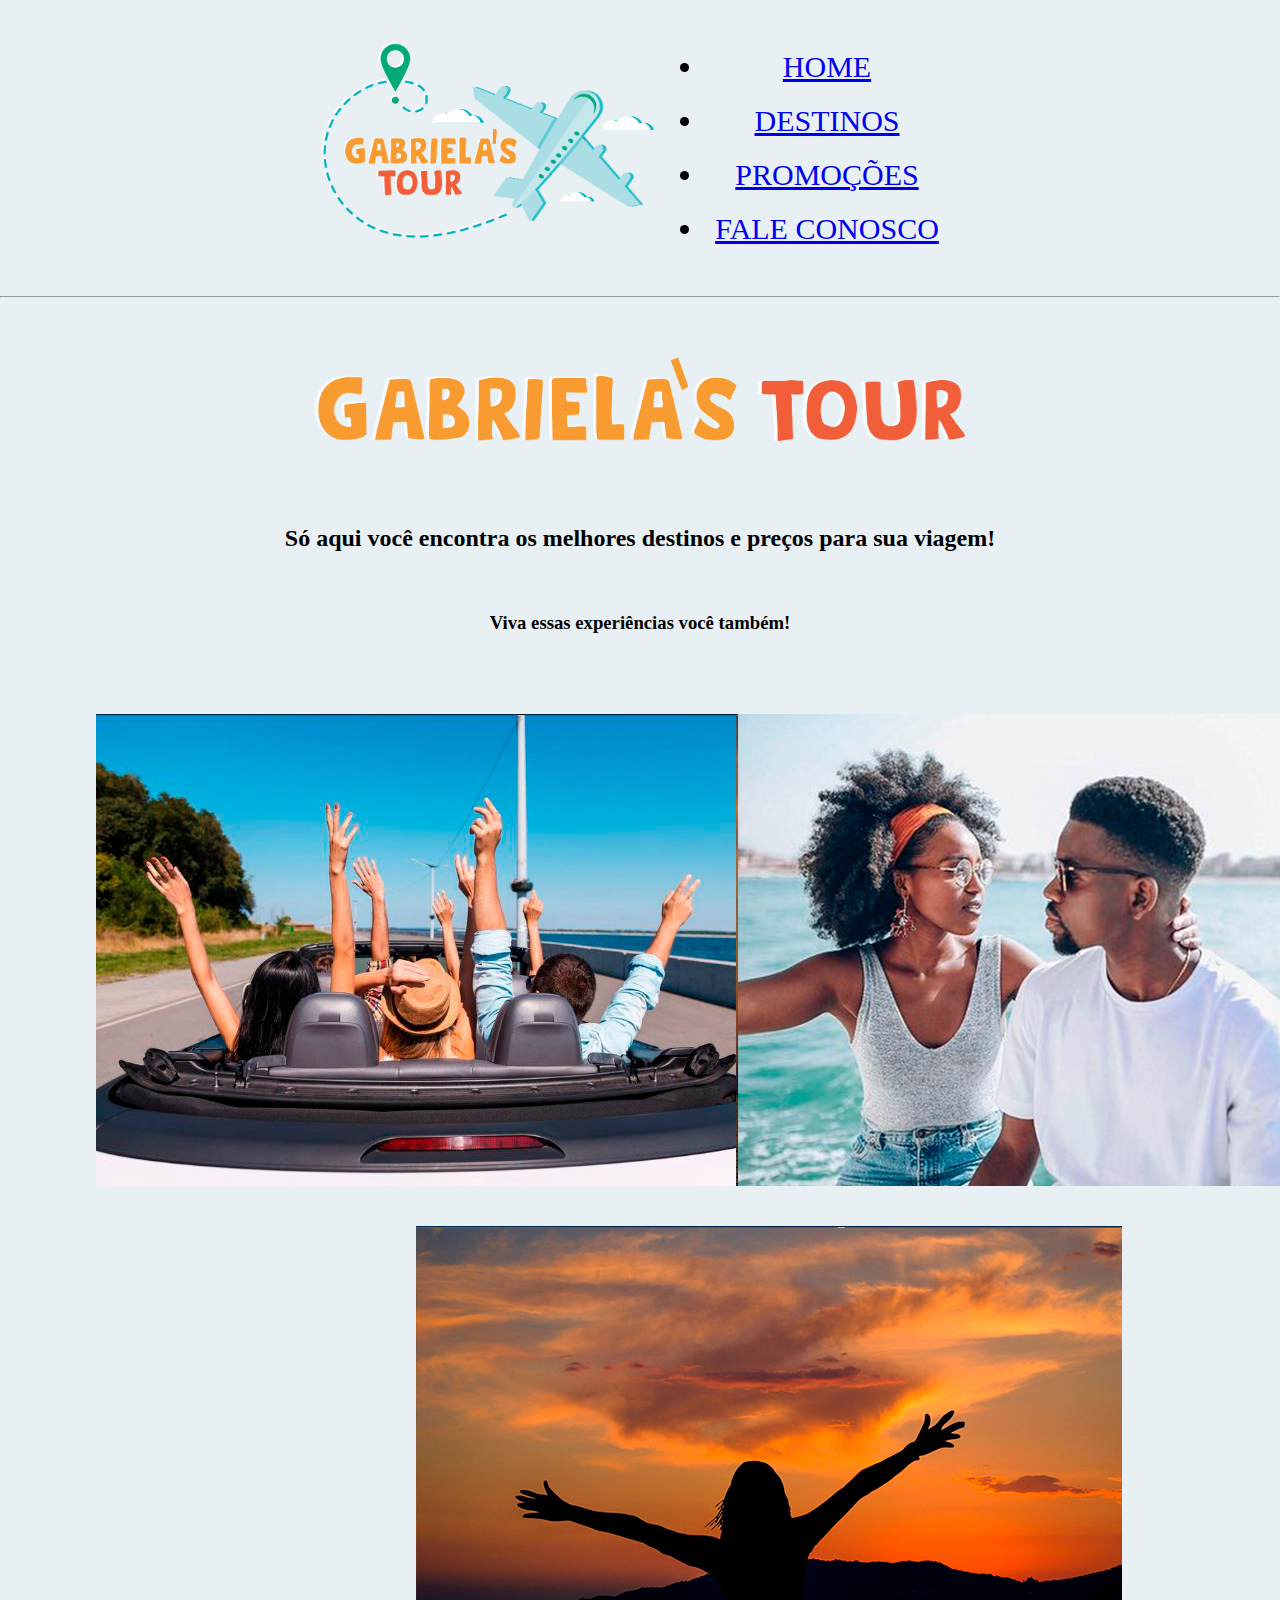
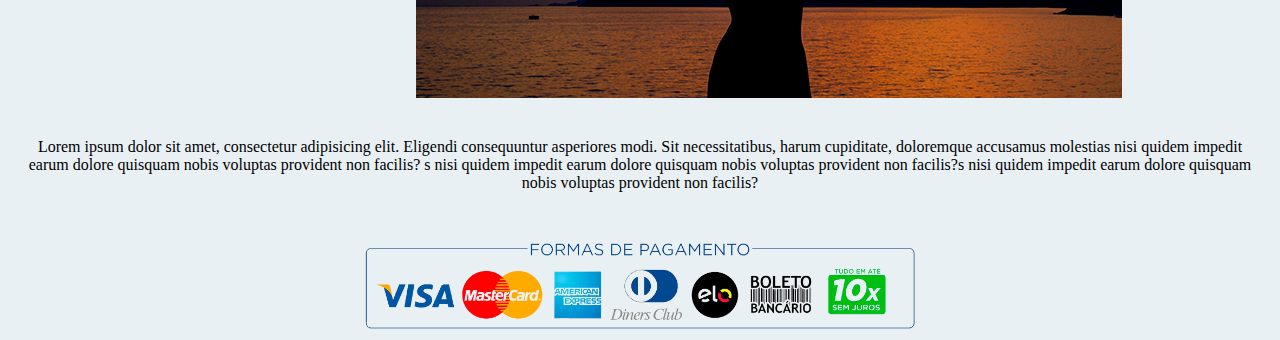
<file: index.html>
<!DOCTYPE html>
<html lang="pt-br">
<head>
    <meta charset="UTF-8">
    <meta http-equiv="X-UA-Compatible" content="IE=edge">
    <meta name="viewport" content="width=device-width, initial-scale=1.0">
    <!-- CSS only -->
    <link href="https://cdn.jsdelivr.net/npm/bootstrap@5.1.3/dist/css/bootstrap.min.css" rel="stylesheet" integrity="sha384-1BmE4kWBq78iYhFldvKuhfTAU6auU8tT94WrHftjDbrCEXSU1oBoqyl2QvZ6jIW3" crossorigin="anonymous">
    <link rel="stylesheet" href="style.css">
    <title>Gabrielas Tour</title>
</head>
<body>
    <header>
    <nav class="navbar navbar-expand-lg navbar-light">
        <div class="container-fluid">
          <a class="navbar-brand" href="index.html">
              <img src="img/LOGO.png" alt="" width="350px" id="logogab">
            </a>
          <button class="navbar-toggler" type="button" data-bs-toggle="collapse" data-bs-target="#navbarNavDropdown" aria-controls="navbarNavDropdown" aria-expanded="false" aria-label="Toggle navigation">
            <span class="navbar-toggler-icon"></span>
          </button>
          <div class="collapse navbar-collapse" id="navbarNavDropdown">
            <ul class="navbar-nav">
                <li class="nav-item">
                    <a class="nav-link" href="index.html">Home</a>
                  </li>
              <li class="nav-item">
                <a class="nav-link" href="destinos.html">Destinos</a>
              </li>
              <li class="nav-item">
                <a class="nav-link" href="promocoes.html">Promoções</a>
              </li>
              <li class="nav-item">
                <a class="nav-link" href="contato.html">Fale conosco</a>
              </li>   
            </ul>
          </div>
        </div>
      </nav>
    </header>
    <hr>
    <!-- Parte principal -->
    <section class="main-section">
        <div class="top-sec">
           <img src="img/logo2.png" alt="" width="650px";> 
           <h2>Só aqui você encontra os melhores destinos e preços para sua viagem!</h2>
           <h3>Viva essas experiências você também!
        </h3>
        </div>
    </section>

    <!-- Card de imagens -->
    <section class="cards">
        <div class="card" style="width: 28rem;">
            <img src="img/img1 (1).jpg" class="card-img-top" alt="...">
        </div>
        <div class="card" style="width: 28rem;">
            <img src="img/img1 (2).jpg" class="card-img-top" alt="...">
        </div>
        <div class="card" style="width: 28rem;">
            <img src="img/img1 (3).jpg" class="card-img-top" alt="...">
        </div>
    </section>


    <section class="about">
        <div class="sobre">
            <p>Lorem ipsum dolor sit amet, consectetur adipisicing elit. Eligendi consequuntur asperiores modi. Sit necessitatibus, harum cupiditate, doloremque accusamus molestias nisi quidem impedit earum dolore quisquam nobis voluptas provident non facilis?
                s nisi quidem impedit earum dolore quisquam nobis voluptas provident non facilis?s nisi quidem impedit earum dolore quisquam nobis voluptas provident non facilis?
            </p>
        </div>
    </section>

    <footer>
        <img src="img/cards.png" width="550px" alt="">
    </footer>
<!-- JavaScript Bundle with Popper -->
<script src="https://cdn.jsdelivr.net/npm/bootstrap@5.1.3/dist/js/bootstrap.bundle.min.js" integrity="sha384-ka7Sk0Gln4gmtz2MlQnikT1wXgYsOg+OMhuP+IlRH9sENBO0LRn5q+8nbTov4+1p" crossorigin="anonymous"></script>   
</body>
</html>
</file>
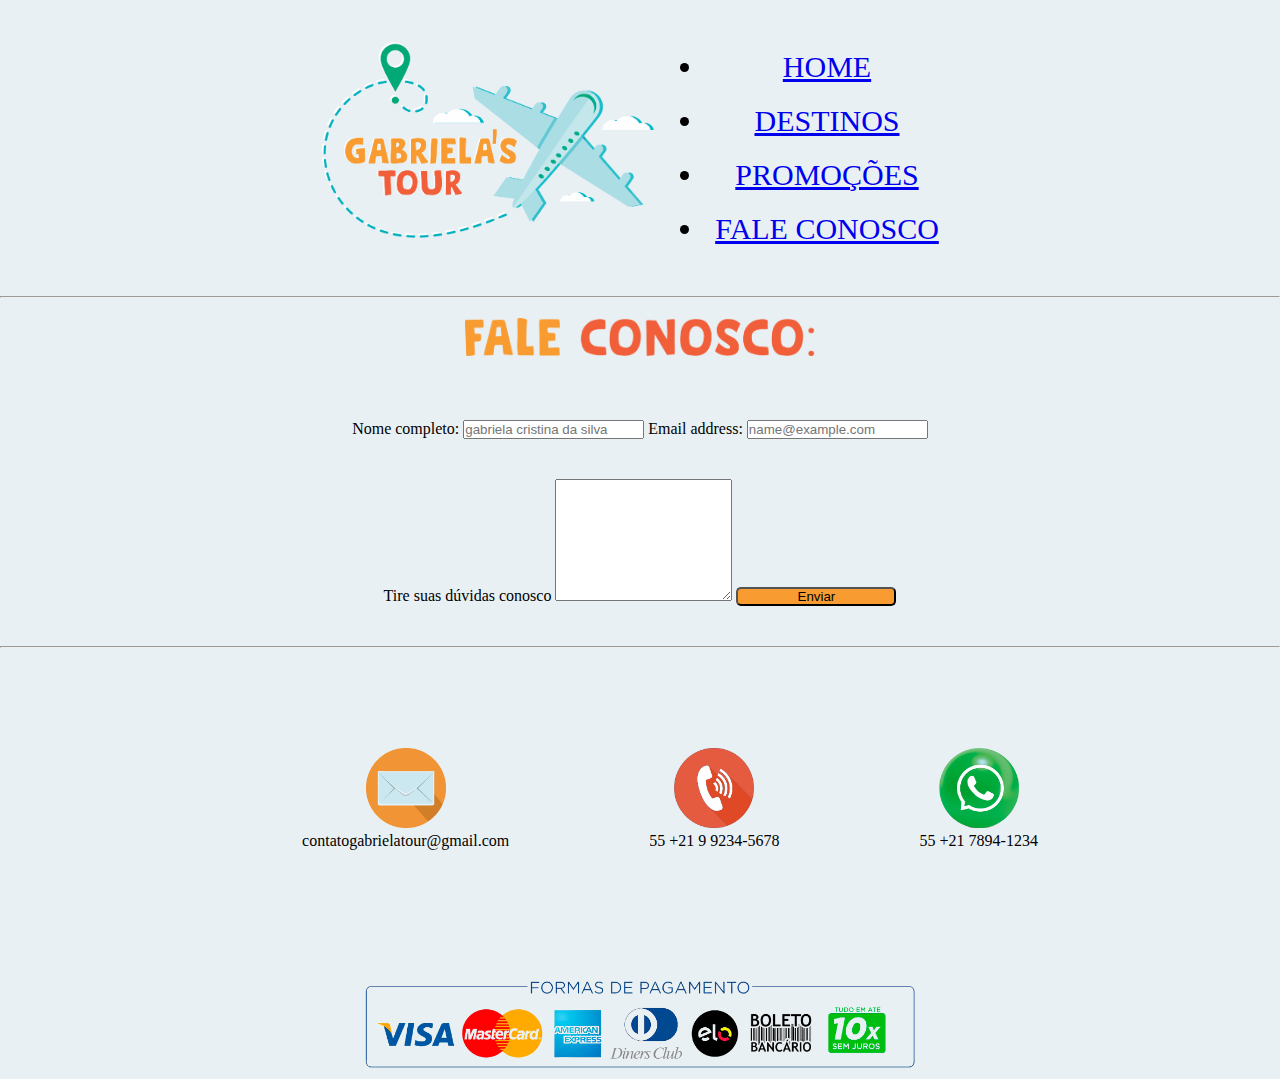
<file: contato.html>
<!DOCTYPE html>
<html lang="pt-br">
<head>
    <meta charset="UTF-8">
    <meta http-equiv="X-UA-Compatible" content="IE=edge">
    <meta name="viewport" content="width=device-width, initial-scale=1.0">
    <!-- CSS only -->
    <link href="https://cdn.jsdelivr.net/npm/bootstrap@5.1.3/dist/css/bootstrap.min.css" rel="stylesheet" integrity="sha384-1BmE4kWBq78iYhFldvKuhfTAU6auU8tT94WrHftjDbrCEXSU1oBoqyl2QvZ6jIW3" crossorigin="anonymous">
    <link rel="stylesheet" href="style.css">
    <title>Gabrielas Tour</title>
</head>
<body>
    <header>
    <nav class="navbar navbar-expand-lg navbar-light">
        <div class="container-fluid">
          <a class="navbar-brand" href="index.html">
              <img src="img/LOGO.png" alt="" width="350px" id="logogab">
            </a>
          <button class="navbar-toggler" type="button" data-bs-toggle="collapse" data-bs-target="#navbarNavDropdown" aria-controls="navbarNavDropdown" aria-expanded="false" aria-label="Toggle navigation">
            <span class="navbar-toggler-icon"></span>
          </button>
          <div class="collapse navbar-collapse" id="navbarNavDropdown">
            <ul class="navbar-nav">
                <li class="nav-item">
                    <a class="nav-link" href="index.html">Home</a>
                  </li>
              <li class="nav-item">
                <a class="nav-link" href="destinos.html">Destinos</a>
              </li>
              <li class="nav-item">
                <a class="nav-link" href="promocoes.html">Promoções</a>
              </li>
              <li class="nav-item">
                <a class="nav-link" href="contato.html">Fale conosco</a>
              </li>   
            </ul>
          </div>
        </div>
      </nav>
    </header>
    <hr>
    <section class="form">
        <div>
            <img src="img/faleconosco.png" width="350px" alt="">
        </div>
        <div class="form-box">
            <div class="mb-2">
                <label for="exampleFormControlInput1" class="form-label">Nome completo:</label>
                <input type="text" class="form-control" id="exampleFormControlInput1" placeholder="gabriela cristina da silva">
                <label for="exampleFormControlInput1" class="form-label">Email address:</label>
                <input type="email" class="form-control" id="exampleFormControlInput1" placeholder="name@example.com">
              </div>
              <div class="mb-1">
                <label for="exampleFormControlTextarea1" class="form-label">Tire suas dúvidas conosco</label>
                <textarea class="form-control" id="exampleFormControlTextarea1" rows="8"></textarea>
                <input type="button" class="button" value="Enviar">
              </div>
        </div> 
    </section>
    <hr>
    <section class="contatos">
        <div class="contact-img">
            <img src="img/mail.png" alt="">
            <p>contatogabrielatour@gmail.com</p>
        </div>

        <div class="contact-img">
            <img src="img/telefone logo.png" alt="">
            <p>55 +21 9 9234-5678</p>
        </div>

        <div class="contact-img">
            <img src="img/zap.png" alt="">
            <p>55 +21 7894-1234</p>
        </div>


    </section>
    <footer>
        <img src="img/cards.png" width="550px" alt="">
    </footer>
<!-- JavaScript Bundle with Popper -->
<script src="https://cdn.jsdelivr.net/npm/bootstrap@5.1.3/dist/js/bootstrap.bundle.min.js" integrity="sha384-ka7Sk0Gln4gmtz2MlQnikT1wXgYsOg+OMhuP+IlRH9sENBO0LRn5q+8nbTov4+1p" crossorigin="anonymous"></script>   
</body>
</html>
</file>
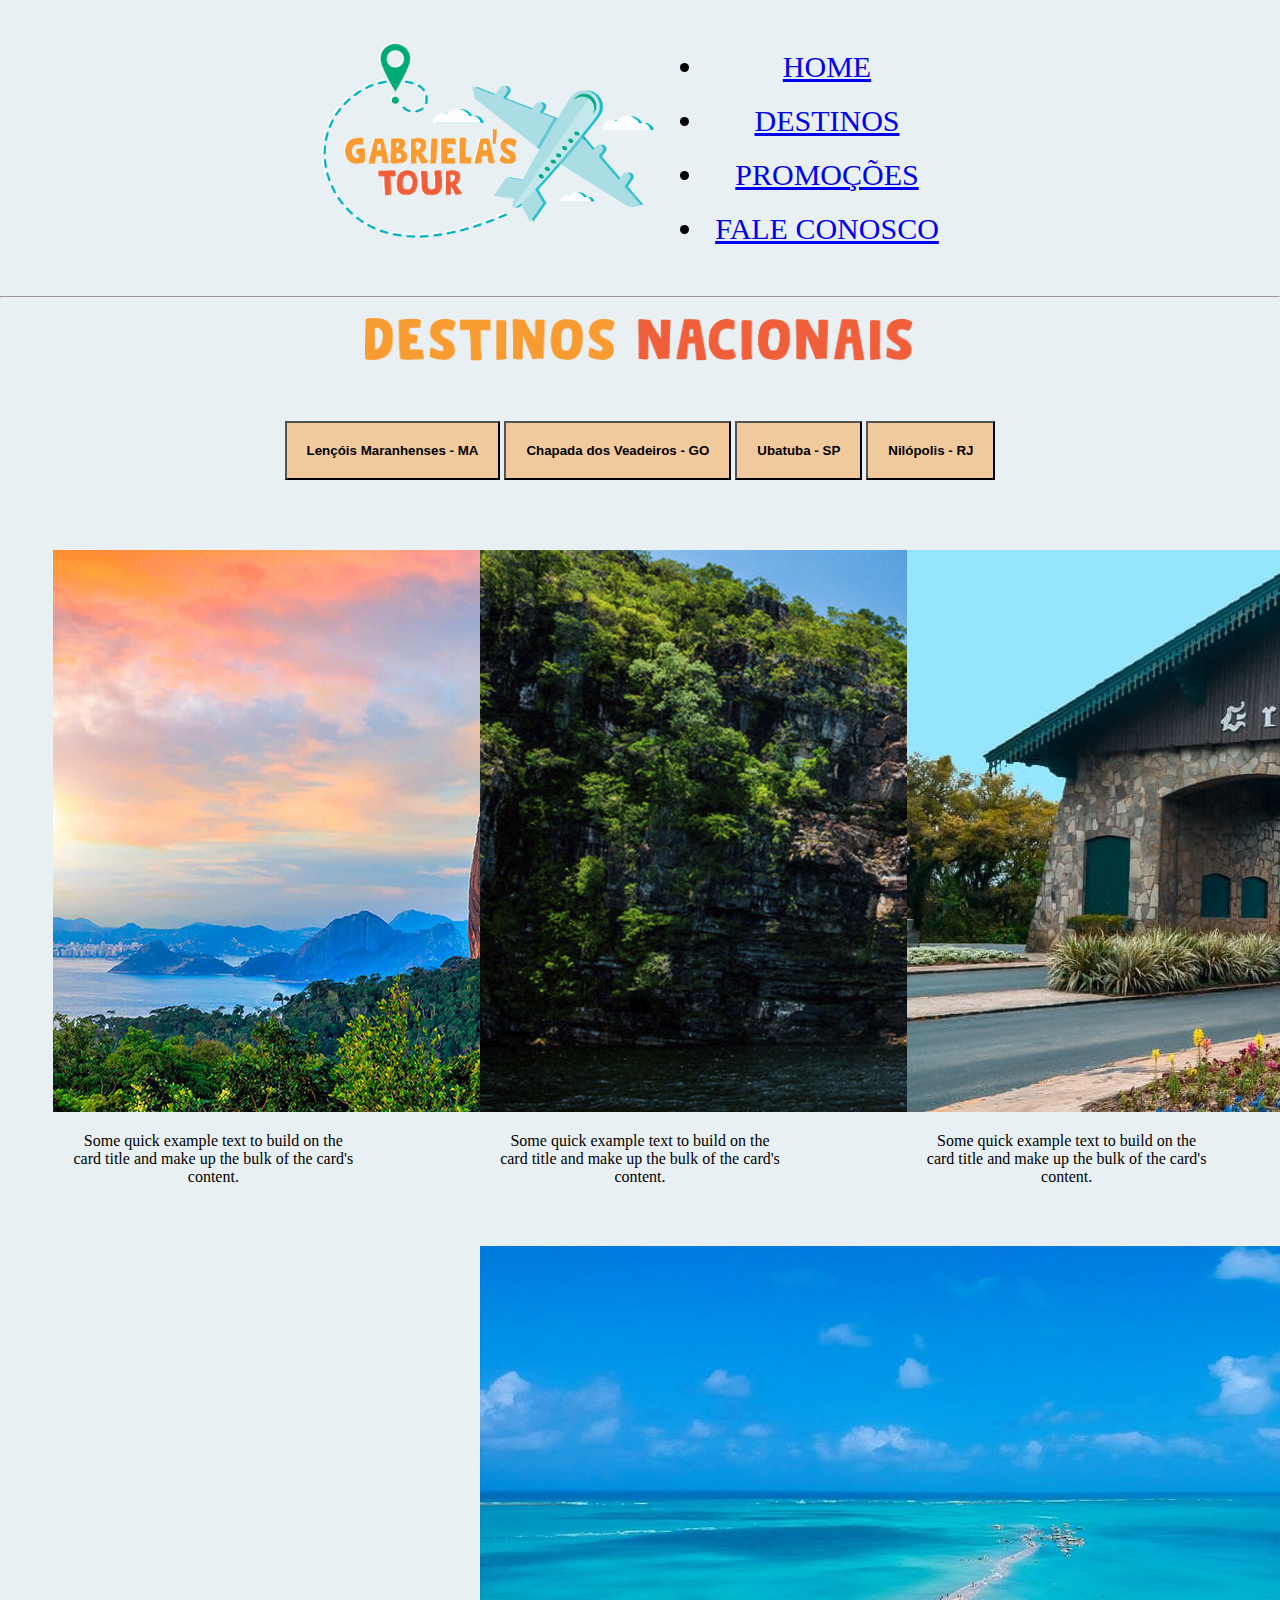
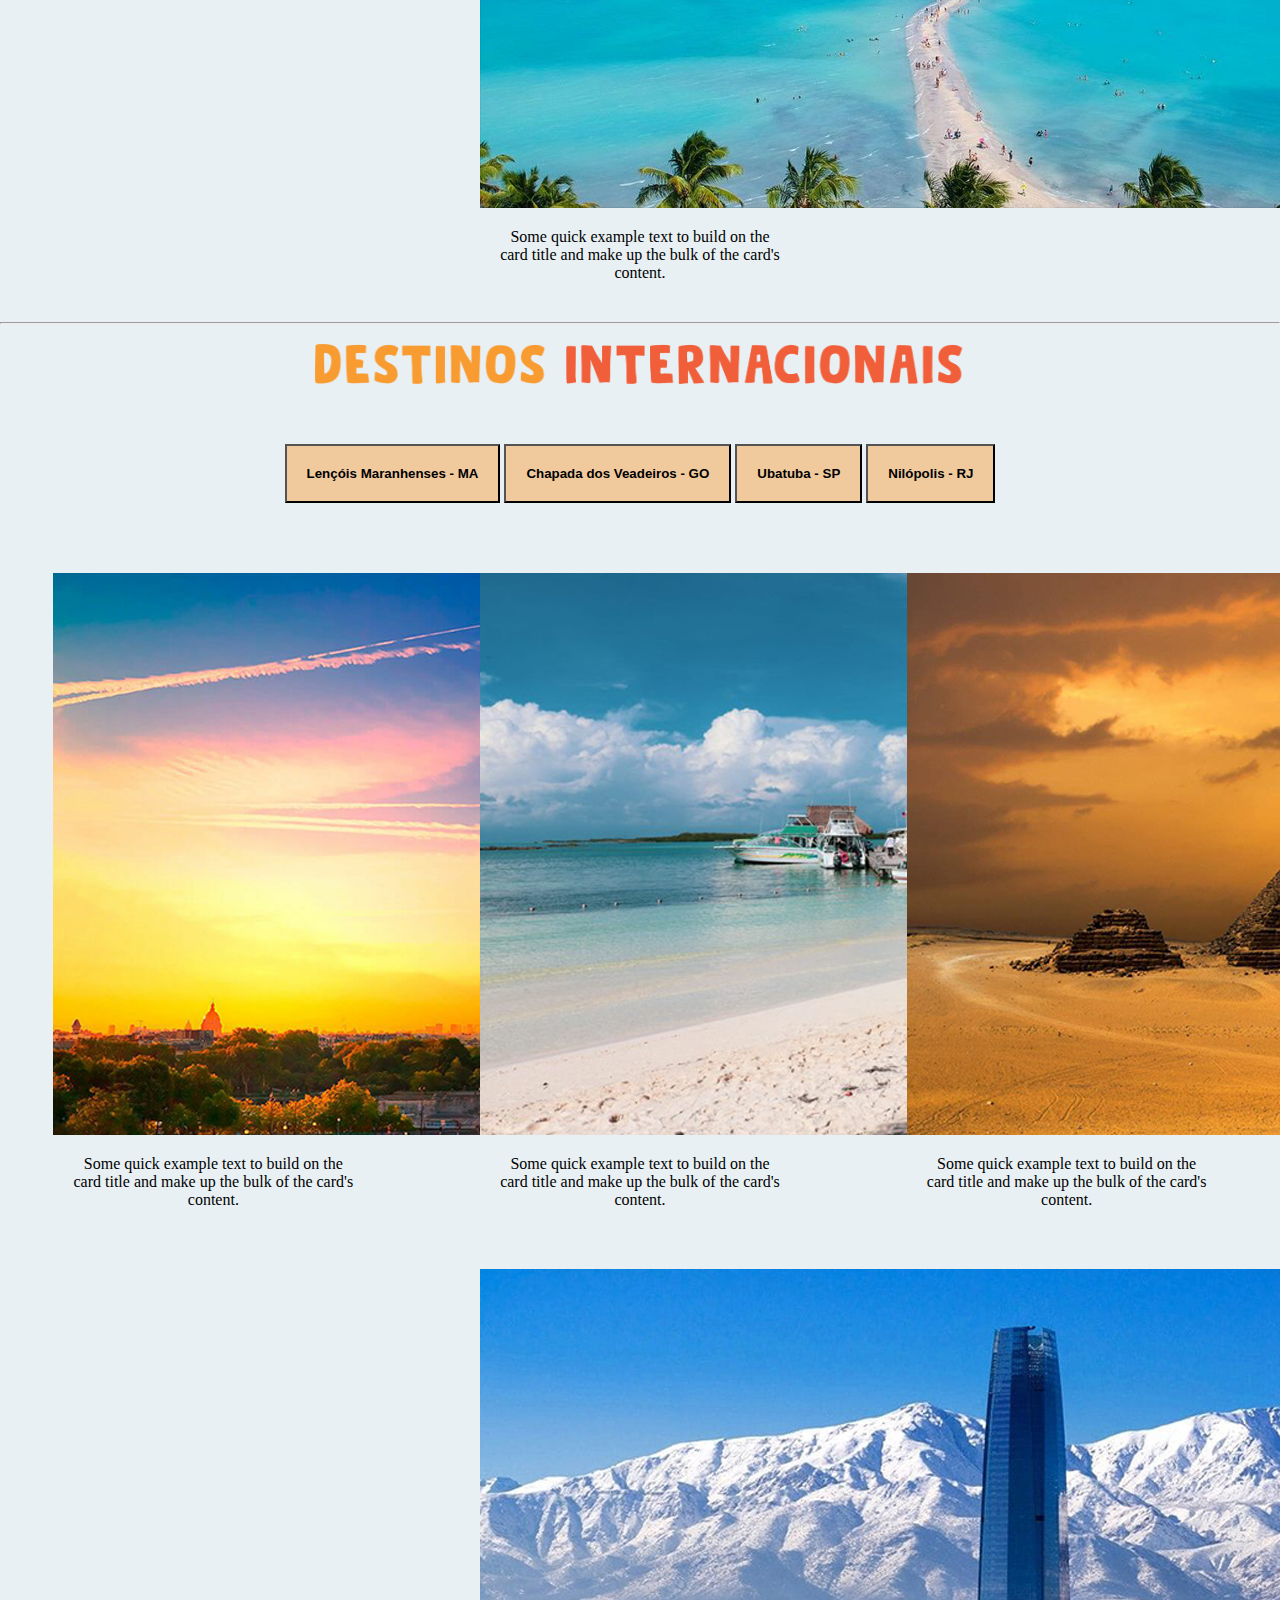
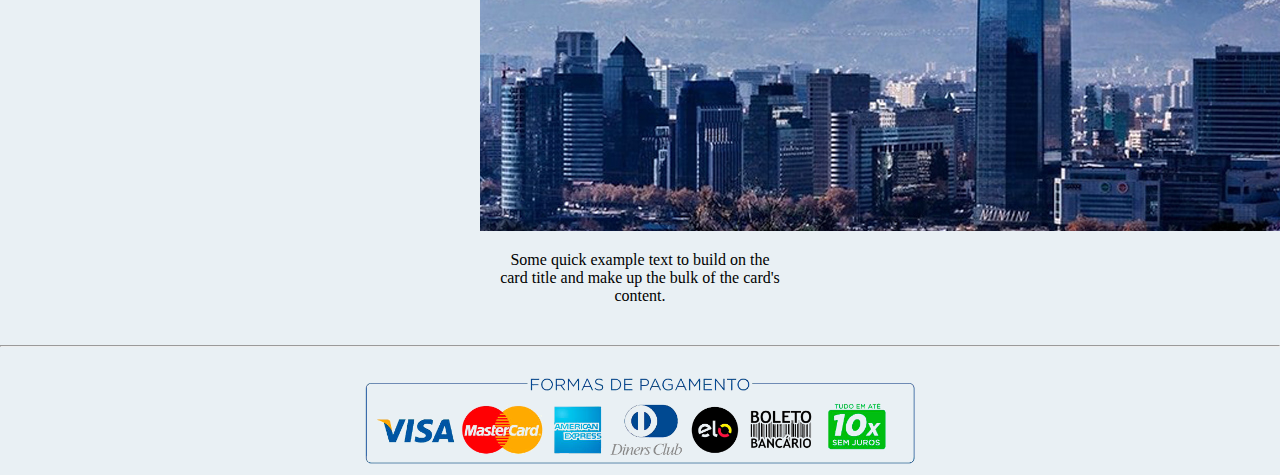
<file: destinos.html>
<!DOCTYPE html>
<html lang="pt-br">
<head>
    <meta charset="UTF-8">
    <meta http-equiv="X-UA-Compatible" content="IE=edge">
    <meta name="viewport" content="width=device-width, initial-scale=1.0">
    <!-- CSS only -->
    <link href="https://cdn.jsdelivr.net/npm/bootstrap@5.1.3/dist/css/bootstrap.min.css" rel="stylesheet" integrity="sha384-1BmE4kWBq78iYhFldvKuhfTAU6auU8tT94WrHftjDbrCEXSU1oBoqyl2QvZ6jIW3" crossorigin="anonymous">
    <link rel="stylesheet" href="style.css">
    <title>Gabrielas Tour</title>
</head>
<body>
    <header>
    <nav class="navbar navbar-expand-lg navbar-light">
        <div class="container-fluid">
          <a class="navbar-brand" href="index.html">
              <img src="img/LOGO.png" alt="" width="350px" id="logogab">
            </a>
          <button class="navbar-toggler" type="button" data-bs-toggle="collapse" data-bs-target="#navbarNavDropdown" aria-controls="navbarNavDropdown" aria-expanded="false" aria-label="Toggle navigation">
            <span class="navbar-toggler-icon"></span>
          </button>
          <div class="collapse navbar-collapse" id="navbarNavDropdown">
            <ul class="navbar-nav">
                <li class="nav-item">
                    <a class="nav-link" href="index.html">Home</a>
                  </li>
              <li class="nav-item">
                <a class="nav-link" href="destinos.html">Destinos</a>
              </li>
              <li class="nav-item">
                <a class="nav-link" href="promocoes.html">Promoções</a>
              </li>
              <li class="nav-item">
                <a class="nav-link" href="contato.html">Fale conosco</a>
              </li>   
            </ul>
          </div>
        </div>
      </nav>
    </header>
    <hr>

    <section class="container-destino">
        <div class="titulos">
            <img src="img/DESTINOSLOGO.png" width="550px" alt="">  
        </div>
        <div>
            <button type="button" class="btn btn-lg">Lençóis Maranhenses - MA</button>
            <button type="button" class="btn btn-lg">Chapada dos Veadeiros - GO</button>
            <button type="button" class="btn btn-lg">Ubatuba - SP</button>
            <button type="button" class="btn btn-lg">Nilópolis - RJ</button>
        </div>
    </section>  

    <section class="destinos">
        </div>
        <div class="card" style="width: 20rem;">
            <img src="img/nacional (1).jpg" class="card-img-top" alt="...">
            <div class="card-body">
              <p class="card-text">Some quick example text to build on the card title and make up the bulk of the card's content.</p>
            </div>
          </div>
          <div class="card" style="width: 20rem;">
            <img src="img/nacional (2).jpg" class="card-img-top" alt="...">
            <div class="card-body">
              <p class="card-text">Some quick example text to build on the card title and make up the bulk of the card's content.</p>
            </div>
          </div>
          <div class="card" style="width: 20rem;">
            <img src="img/nacional (3).jpg" class="card-img-top" alt="...">
            <div class="card-body">
              <p class="card-text">Some quick example text to build on the card title and make up the bulk of the card's content.</p>
            </div>
          </div>
          <div class="card" style="width: 20rem;">
            <img src="img/nacional (4).jpg" class="card-img-top" alt="...">
            <div class="card-body">
              <p class="card-text">Some quick example text to build on the card title and make up the bulk of the card's content.</p>
            </div>
          </div>
    </section>
    <hr>

    <section class="container-destino">
        <div class="titulos">
            <img src="img/DESTINOSINTER LOGO.png" width="650px" alt="">  
        </div>
        <div>
            <button type="button" class="btn btn-lg">Lençóis Maranhenses - MA</button>
            <button type="button" class="btn btn-lg">Chapada dos Veadeiros - GO</button>
            <button type="button" class="btn btn-lg">Ubatuba - SP</button>
            <button type="button" class="btn btn-lg">Nilópolis - RJ</button>
        </div>
    </section>  

    <section class="destinos">
        </div>
        <div class="card" style="width: 20rem;">
            <img src="img/internacional (1).jpg" class="card-img-top" alt="...">
            <div class="card-body">
              <p class="card-text">Some quick example text to build on the card title and make up the bulk of the card's content.</p>
            </div>
          </div>
          <div class="card" style="width: 20rem;">
            <img src="img/internacional (2).jpg" class="card-img-top" alt="...">
            <div class="card-body">
              <p class="card-text">Some quick example text to build on the card title and make up the bulk of the card's content.</p>
            </div>
          </div>
          <div class="card" style="width: 20rem;">
            <img src="img/internacional (3).jpg" class="card-img-top" alt="...">
            <div class="card-body">
              <p class="card-text">Some quick example text to build on the card title and make up the bulk of the card's content.</p>
            </div>
          </div>
          <div class="card" style="width: 20rem;">
            <img src="img/internacional 4.jpg" class="card-img-top" alt="...">
            <div class="card-body">
              <p class="card-text">Some quick example text to build on the card title and make up the bulk of the card's content.</p>
            </div>
          </div>
    </section>
<hr>
    <footer>
        <img src="img/cards.png" width="550px" alt="">
    </footer>
<!-- JavaScript Bundle with Popper -->
<script src="https://cdn.jsdelivr.net/npm/bootstrap@5.1.3/dist/js/bootstrap.bundle.min.js" integrity="sha384-ka7Sk0Gln4gmtz2MlQnikT1wXgYsOg+OMhuP+IlRH9sENBO0LRn5q+8nbTov4+1p" crossorigin="anonymous"></script>   
</body>
</html>
</file>
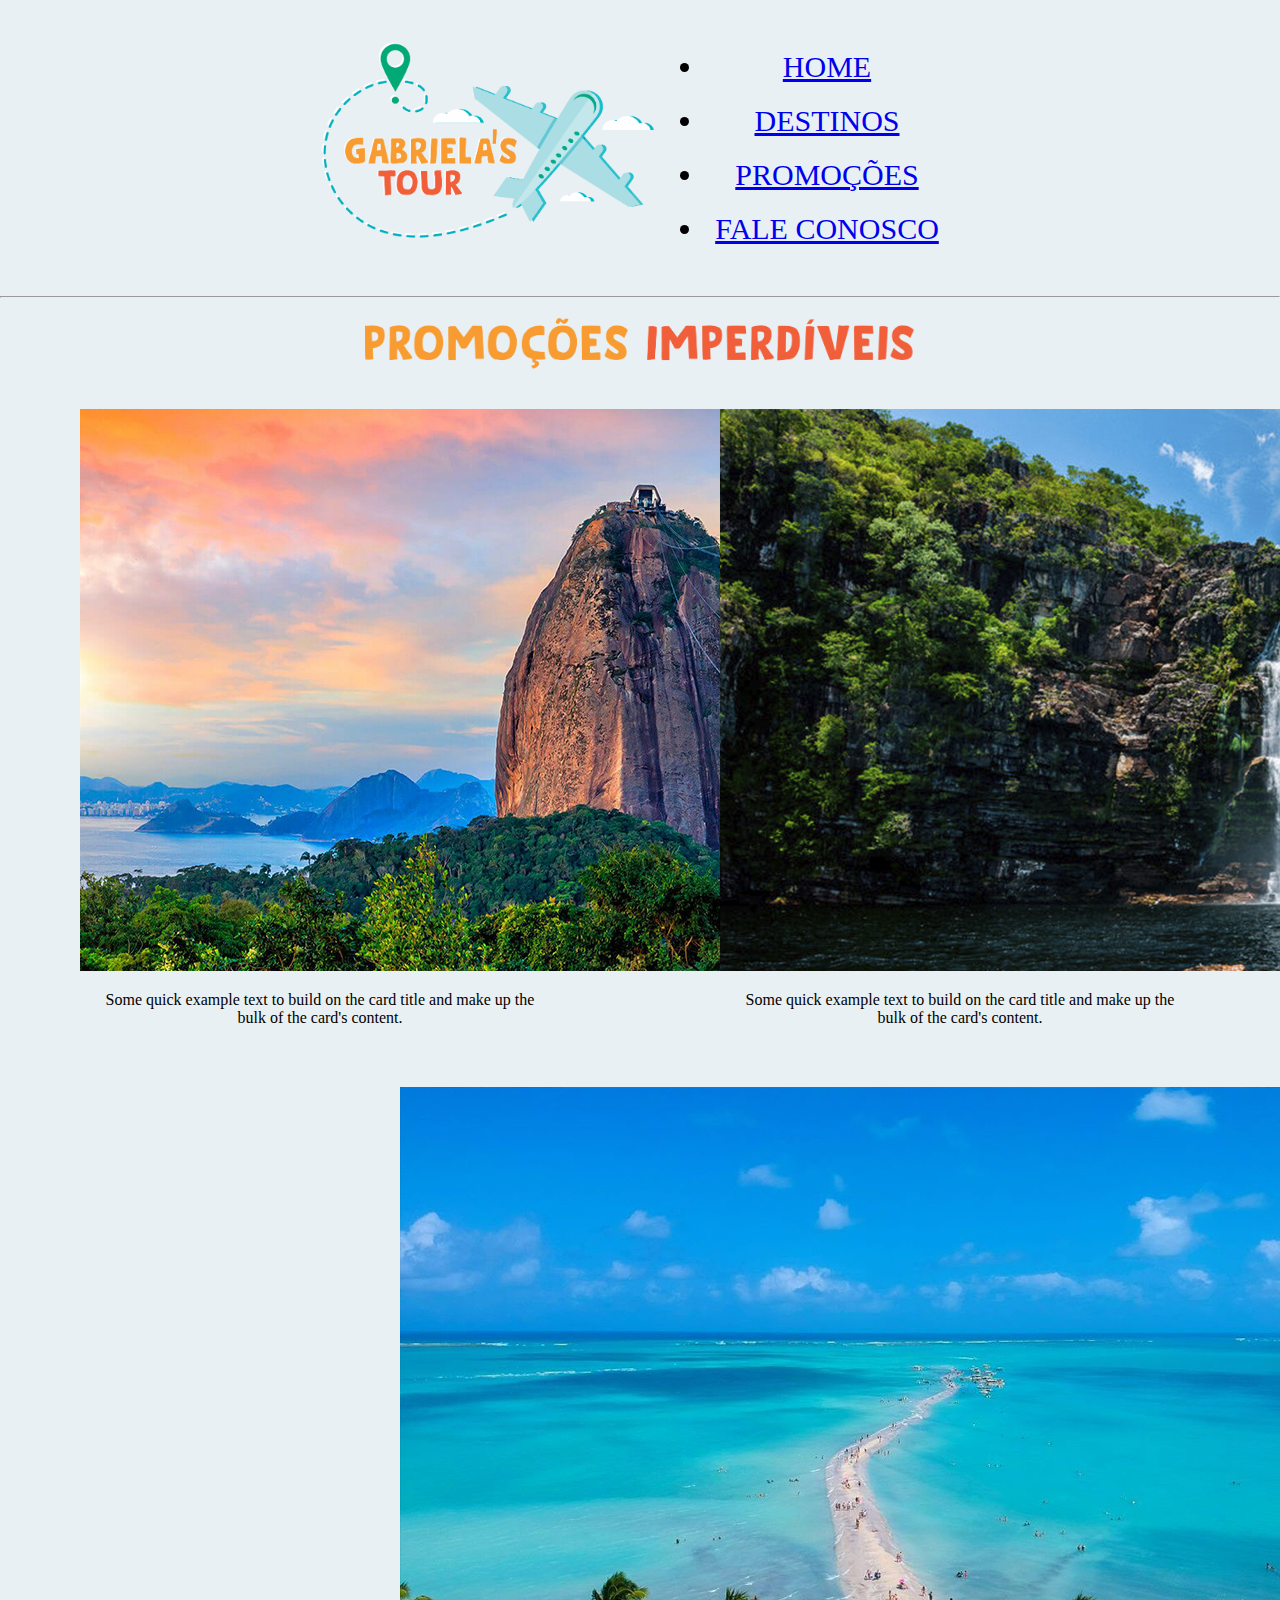
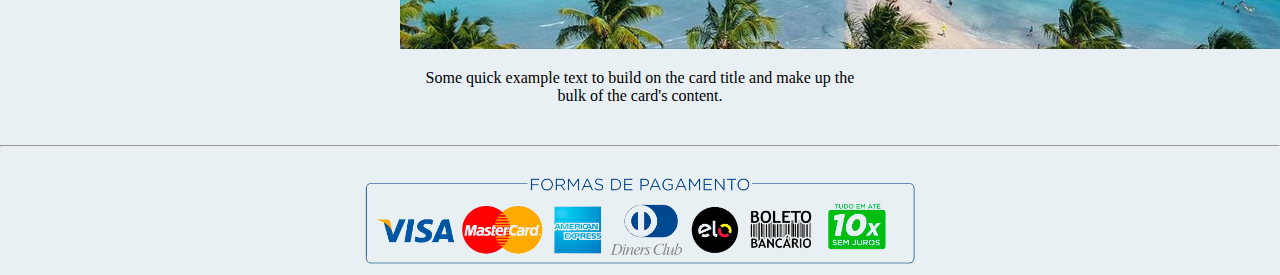
<file: promocoes.html>
<!DOCTYPE html>
<html lang="pt-br">
<head>
    <meta charset="UTF-8">
    <meta http-equiv="X-UA-Compatible" content="IE=edge">
    <meta name="viewport" content="width=device-width, initial-scale=1.0">
    <!-- CSS only -->
    <link href="https://cdn.jsdelivr.net/npm/bootstrap@5.1.3/dist/css/bootstrap.min.css" rel="stylesheet" integrity="sha384-1BmE4kWBq78iYhFldvKuhfTAU6auU8tT94WrHftjDbrCEXSU1oBoqyl2QvZ6jIW3" crossorigin="anonymous">
    <link rel="stylesheet" href="style.css">
    <title>Gabrielas Tour</title>
</head>
<body>
    <header>
    <nav class="navbar navbar-expand-lg navbar-light">
        <div class="container-fluid">
          <a class="navbar-brand" href="index.html">
              <img src="img/LOGO.png" alt="" width="350px" id="logogab">
            </a>
          <button class="navbar-toggler" type="button" data-bs-toggle="collapse" data-bs-target="#navbarNavDropdown" aria-controls="navbarNavDropdown" aria-expanded="false" aria-label="Toggle navigation">
            <span class="navbar-toggler-icon"></span>
          </button>
          <div class="collapse navbar-collapse" id="navbarNavDropdown">
            <ul class="navbar-nav">
                <li class="nav-item">
                    <a class="nav-link" href="index.html">Home</a>
                  </li>
              <li class="nav-item">
                <a class="nav-link" href="destinos.html">Destinos</a>
              </li>
              <li class="nav-item">
                <a class="nav-link" href="promocoes.html">Promoções</a>
              </li>
              <li class="nav-item">
                <a class="nav-link" href="contato.html">Fale conosco</a>
              </li>   
            </ul>
          </div>
        </div>
      </nav>
    </header>
    <hr>

    <section class="container-destino">
        <div class="titulos">
            <img src="img/logo3.png" width="550px" alt="">  
        </div>
    
    <section class="destinos">
        </div>
        <div class="card" style="width: 30rem;">
            <img src="img/nacional (1).jpg" class="card-img-top" alt="...">
            <div class="card-body">
              <p class="card-text">Some quick example text to build on the card title and make up the bulk of the card's content.</p>
            </div>
          </div>
          <div class="card" style="width: 30rem;">
            <img src="img/nacional (2).jpg" class="card-img-top" alt="...">
            <div class="card-body">
              <p class="card-text">Some quick example text to build on the card title and make up the bulk of the card's content.</p>
            </div>
          </div>
          <div class="card" style="width: 30rem;">
            <img src="img/nacional (4).jpg" class="card-img-top" alt="...">
            <div class="card-body">
              <p class="card-text">Some quick example text to build on the card title and make up the bulk of the card's content.</p>
            </div>
          </div>
        </section>
    </section>
<hr>
    <footer>
        <img src="img/cards.png" width="550px" alt="">
    </footer>
<!-- JavaScript Bundle with Popper -->
<script src="https://cdn.jsdelivr.net/npm/bootstrap@5.1.3/dist/js/bootstrap.bundle.min.js" integrity="sha384-ka7Sk0Gln4gmtz2MlQnikT1wXgYsOg+OMhuP+IlRH9sENBO0LRn5q+8nbTov4+1p" crossorigin="anonymous"></script>   
</body>
</html>
</file>
<file: style.css>
*{
    margin:0;
    padding:0;
}

body{
    background: #E9F0F4;
}

.navbar{
    display: flex;
    justify-content: space-around;
}

.collapse{
    display: flex;
    justify-content: space-around;

}
.container-fluid{
    display: flex;
    justify-content: space-around;
}

.nav-item{
    font-size: 30px;
    padding: 10px;
    text-transform: uppercase;
}
.nav-item:hover{
    opacity: 0.8;
    background: #AADEE4;
    border-radius: 10px;
}

.navbar-brand{
   padding-right: 20px;
}

div{
    padding: 20px;
    text-align: center;
    align-items: center;
}

.top-sec img{
    margin-top: 20px;
    margin-bottom: 20px;
    padding: 20px;
}
img:hover{
    opacity: 0.7;
}
a{
    cursor: pointer;
}
h2{
    margin-top: 20px;
    margin-bottom: 20px;
    padding: 20px;
}

h3{
    margin-top: 20px;
    margin-bottom: 20px;
    padding: 20px;
}
h3:hover{
    opacity: 0.7;
}

.cards{
    display: flex;
    flex-wrap: wrap;
    justify-content: space-around;
    align-items: center;
}

.about{
    align-items: center;
    text-align: center;
    justify-content: center;
    display: flex;
    flex-wrap: wrap;
}

footer{
    display: flex;
    align-items: center;
    justify-content: center;
    margin: 30px;
    margin-bottom: 10px;
}

.container-destino{
    display: flex;
    flex-direction: column;
}
.container-destino .btn{
    margin-top: 20px;
    margin-bottom: 30px;
    padding: 20px;
    background: #f89c3273;
    font-weight: bold;
    color: black;

}
.titulos{
    display: flex;
    flex-direction: column;
    align-items:center;
    justify-content: center;
}

.destinos{
    display: flex;
    flex-wrap: wrap;
    align-items: center;
    justify-items: center;
}
.card{
    display: flex;
    flex-wrap: wrap;
    margin: auto;
    border-radius: 20px;
}

.form{
    display: flex;
    flex-direction: column;
    align-items:center;
    justify-content: center;
    width: 100%;
}

.form .form-box{
    width: 60%;
}
.button{
    background: #F89C32;
    border-radius: 5px;
    margin-top: 40px;
    width:160px;
}

.contatos{
    width: 100%;
    display: flex;
    flex-direction: row;
    align-items:center;
    justify-content: center;
    padding: 30px;
    

}

.contatos img{
    width: 80px;
}

.contact-img{
    margin: 50px;
}
</file>
